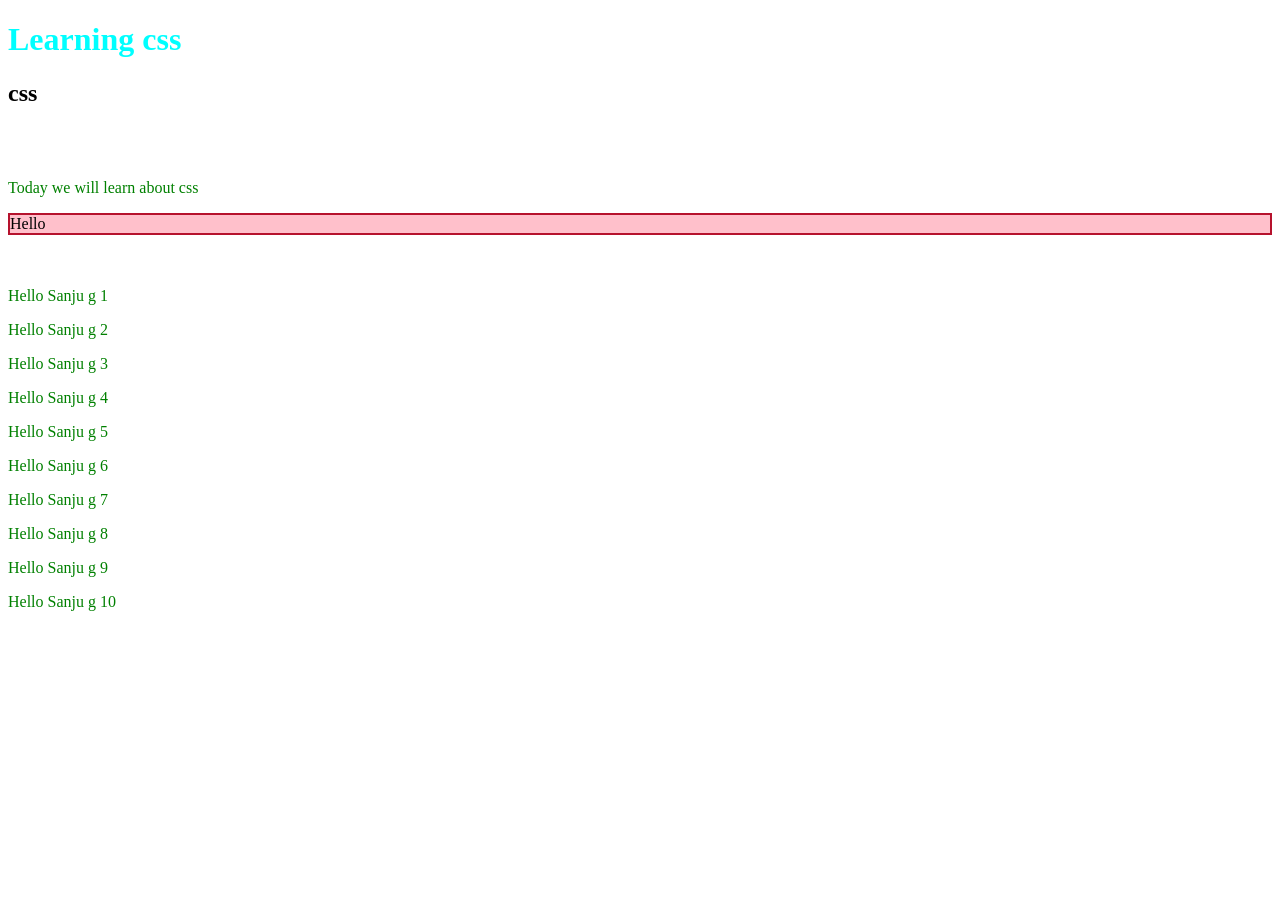
<file: web/CSS/1/index.html>
<!DOCTYPE html>
<html lang="en">
<head>
    <meta charset="UTF-8">
    <meta name="viewport" content="width=device-width, initial-scale=1.0">
    <title>CSS</title>
    <link rel="stylesheet" href="style.css">
    <style>
        h1{
            color: Cyan;
        }
    </style>
</head>
<body>
    <h1  >Learning css</h1>
    <h2>
        css
    </h2>
    <br>
    <br>
    <p >Today we will learn about css</p>
    
    <div >Hello</div>

    <br><br>
    <p>Hello Sanju g 1</p>
    <p>Hello Sanju g 2</p>
    <p>Hello Sanju g 3</p>
    <p>Hello Sanju g 4</p>
    <p>Hello Sanju g 5</p>
    <p>Hello Sanju g 6</p>
    <p>Hello Sanju g 7</p>
    <p>Hello Sanju g 8</p>
    <p>Hello Sanju g 9</p>
    <p>Hello Sanju g 10</p>

</body>
</html>
</file>
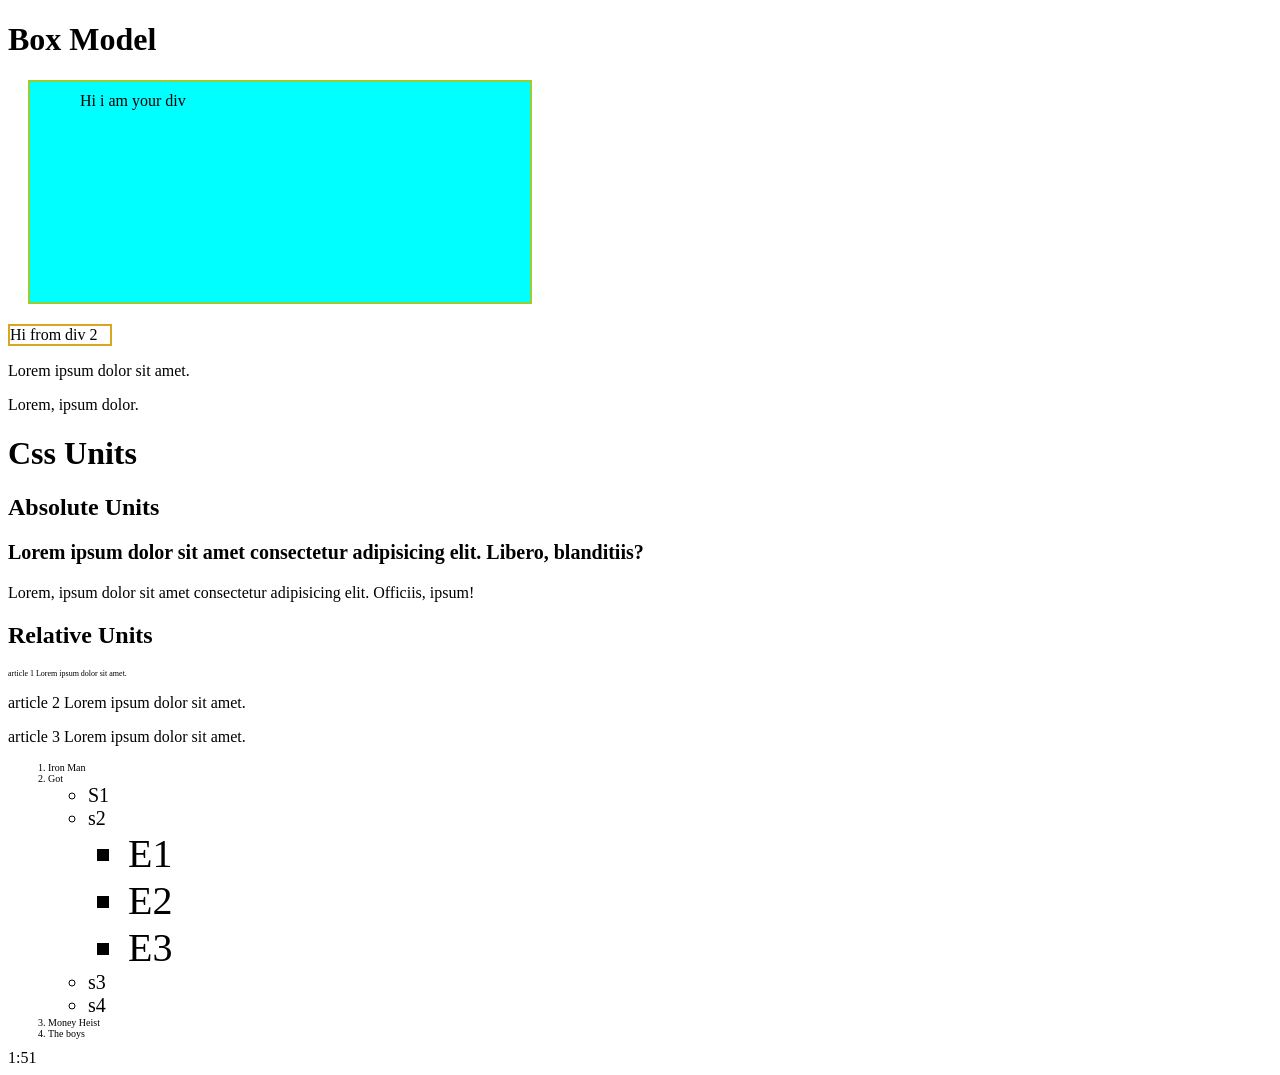
<file: web/CSS/3/index.html>
<!DOCTYPE html>
<html lang="en">
<head>
    <meta charset="UTF-8">
    <meta name="viewport" content="width=device-width, initial-scale=1.0">
    <title>BoxModel</title>
    <link rel="stylesheet" href="style.css">
</head>
<body>
    <h1>Box Model</h1>
    <div class="box">Hi i am your div</div>
    <div class="box2">Hi from div 2</div>
    <p>Lorem ipsum dolor sit amet.</p>
    <span>Lorem, ipsum dolor.</span>

    <h1>Css Units</h1>
    <h2>Absolute Units</h2>
    <p id="p1">Lorem ipsum dolor sit amet consectetur adipisicing elit. Libero, blanditiis?</p>
    <p>Lorem, ipsum dolor sit amet consectetur adipisicing elit. Officiis, ipsum!</p>
    
    <h2>Relative Units</h2>
    <article class="a1">
        <p>
            article 1 Lorem ipsum dolor sit amet.
        </p>
    </article>
    <article class="a2">
        <p>
            article 2 Lorem ipsum dolor sit amet.
        </p>
    </article>
    <article class="a3">
        <p>
            article 3 Lorem ipsum dolor sit amet.
        </p>
    </article>

    <ol>
        <li>Iron Man</li>
        <li>Got
            <ul>
                <li>S1</li>
                <li>s2
                    <ul>
                        <li>E1</li>
                        <li>E2</li>
                        <li>E3</li>
                    </ul>
                </li>
                <li>s3</li>
                <li>s4</li>
            </ul>
        </li>
        <li>Money Heist</li>
        <li>The boys</li>
    </ol>


    1:51
</body>
</html>
</file>
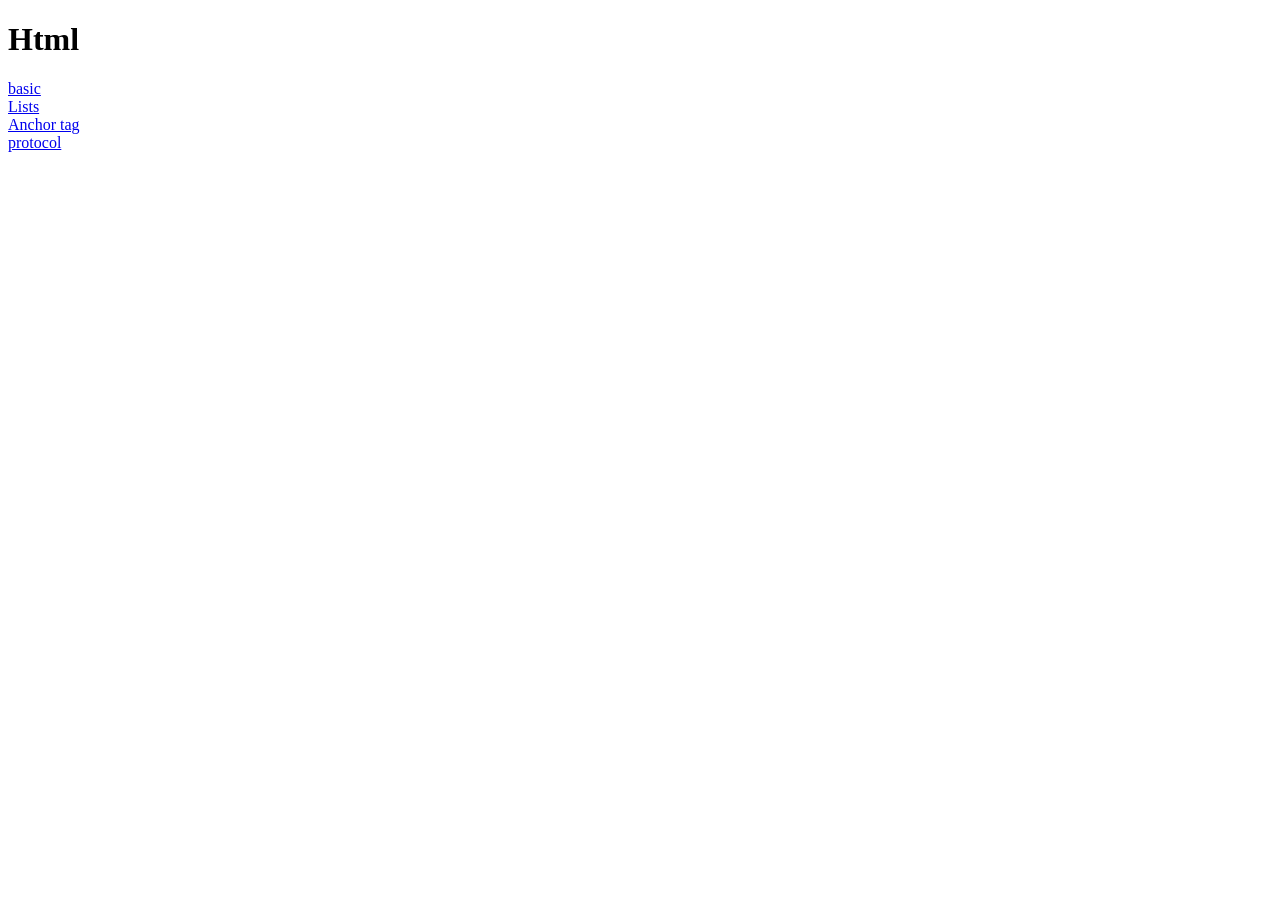
<file: web/HTML/1/index.html>
<!DOCTYPE html>
<html lang="en">
<head>
    <meta charset="UTF-8">
    <meta name="viewport" content="width=device-width, initial-scale=1.0">
    <title>Sanju</title>
</head>
<body>
    <h1>Html</h1>
    <a  href="basic.html">basic</a>
    <br>
     <a  href="list.html">Lists</a>
      <br>
     <a  href="anchor.html#Ids"> Anchor tag</a>
     <br><a href="protocol.html">protocol</a>
</body>
</html>
</file>
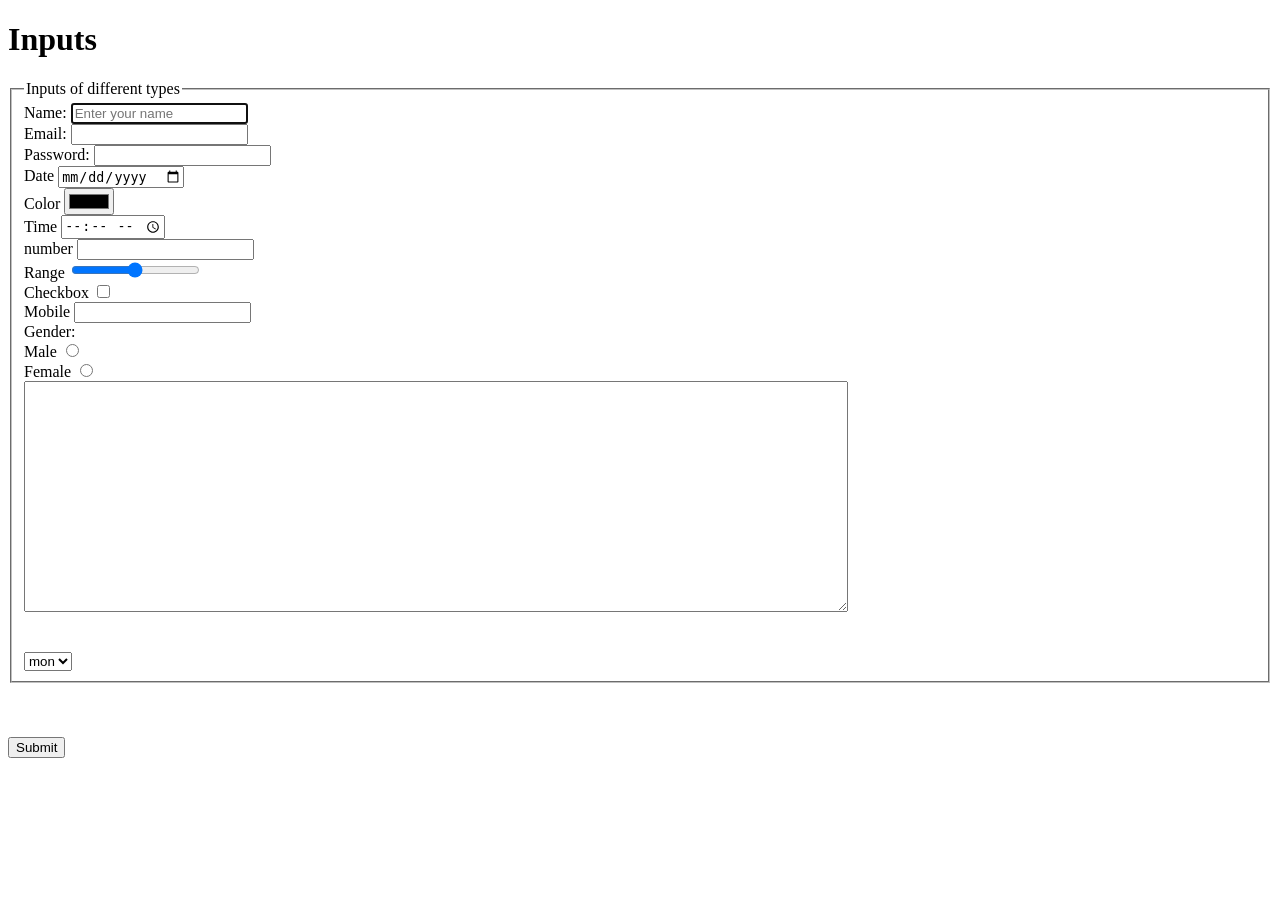
<file: web/HTML/2/index.html>
<!DOCTYPE html>
<html lang="en">
<head>
    <meta charset="UTF-8">
    <meta name="viewport" content="width=device-width, initial-scale=1.0">
    <title>Inputs</title>
</head>
<body>
    <h1>Inputs</h1>

    <fieldset >
        <legend>Inputs of different types</legend>
    <label for="1">Name:</label>
    <input type="text" placeholder="Enter your name" id="1" autofocus>
    <br>

    <label for="2">Email:</label>
    <input type="email" id="2">
    <br>

    <label for="3">Password:</label>
    <input type="password" id="3" ob>
    <br>

    <label for="4">Date</label>
    <input type="date" name="" id="4">
    <br>

    <label for="5">Color</label>
    <input type="color" name="" id="5">
    <br>

    <label for="6">Time</label>
    <input type="time" name="" id="6">
    <br>

    <label for="7">number</label>
    <input type="number" name="" id="7">
    <br>

    <label for="8">Range</label>
    <input type="range" name="" id="8" >
    <br>

    <label for="9">Checkbox</label>
    <input type="checkbox" name="" id="9">
    <br>

    <label for="10">Mobile</label>
    <input type="tel" name="" id="10" maxlength="10">
    <br>
    
    Gender:
    <br>
    <label for="11">Male</label>
    <input type="radio" name="Gender" id="11">
    <br>
    <label for="12">Female</label>
    <input type="radio" name="Gender" id="12">

    <br>
   <textarea name="" id="" rows="15" cols="100" ></textarea>
   <br><br><br>

   <select name="" id="" >
    <option value="">sun</option>
    <option value="" selected>mon</option>
    <option value="">tue</option>
    <option value="">wed</option>
    <option value="">thu</option>
    <option value="">fri</option>
    <option value="">sat</option>
   </select>
</fieldset>
    <br><br><br>
    <button>Submit</button>
</body>
</html>
</file>
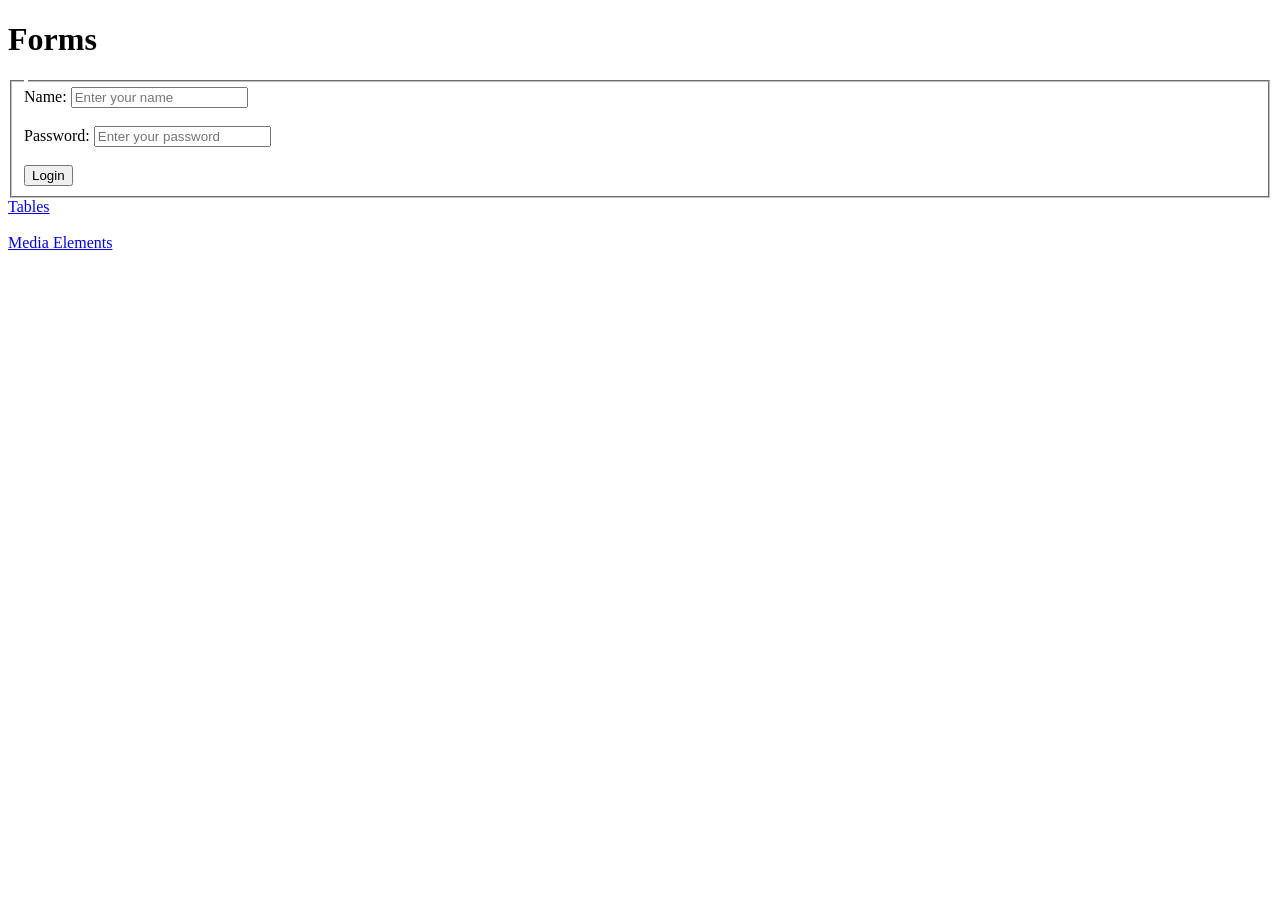
<file: web/HTML/3/index.html>
<!DOCTYPE html>
<html lang="en">
<head>
    <meta charset="UTF-8">
    <meta name="viewport" content="width=device-width, initial-scale=1.0">
    <title>Forms</title>
</head>
<body>
  <h1>Forms</h1>
  <form action="" method="post">
    <fieldset >
        <legend></legend>
        <label for="name">Name:</label>
        <input type="text" name="name" id="name" placeholder="Enter your name">
        <br><br>
        <label for="pass">Password:</label>
        <input type="password" name="password" id="pass" placeholder="Enter your password">
        <br><br>
        <Button>Login</Button>
    </fieldset>
  </form>
  <a href="table.html">Tables</a>
  <br><br>
  <a href="media.html">Media Elements</a>
</body>
</html>
</file>
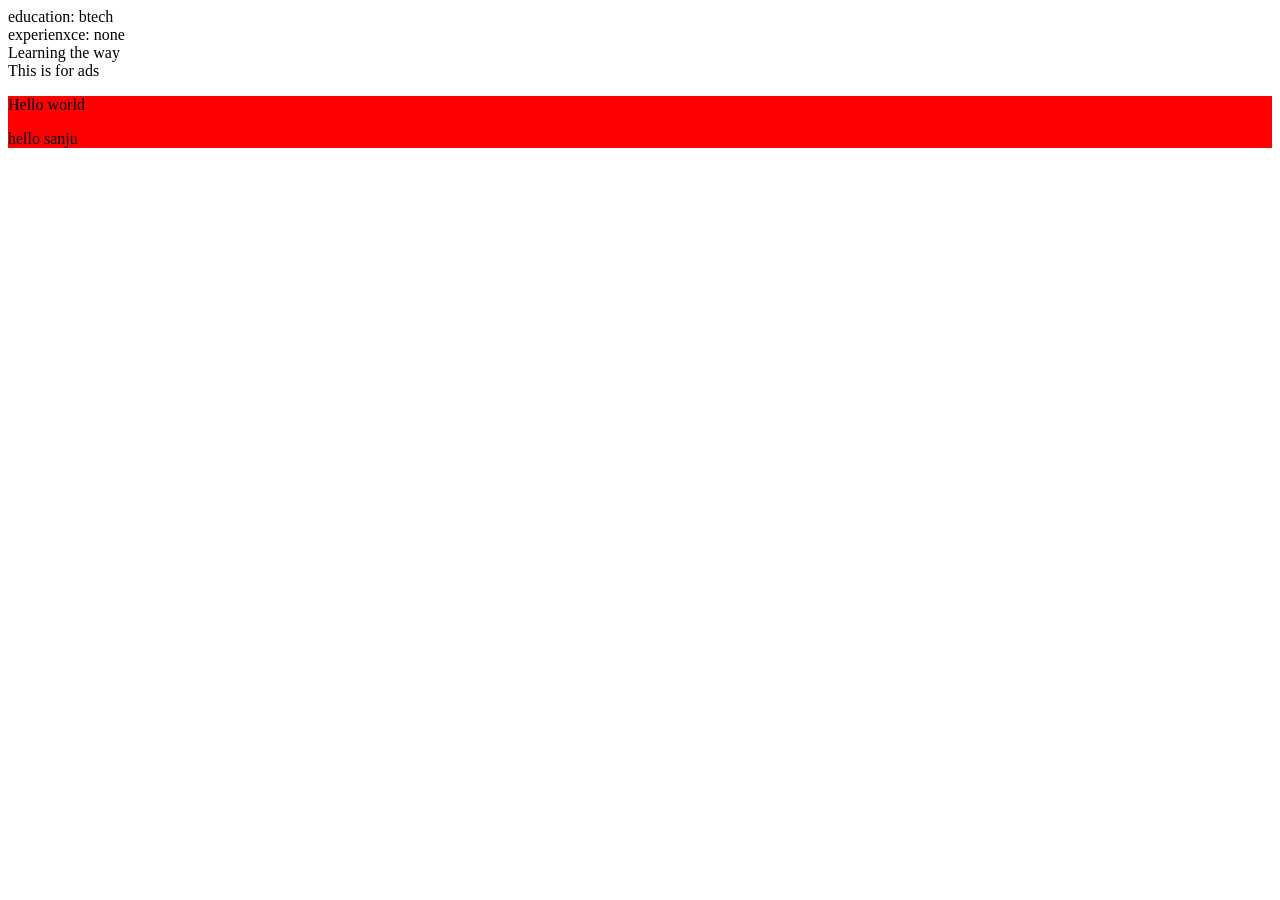
<file: web/HTML/4/index.html>
<!DOCTYPE html>
<html lang="en">
<head>
    <meta charset="UTF-8">
    <meta name="viewport" content="width=device-width, initial-scale=1.0">
    <title>Semantic</title>
</head>
<body>
    <header>
        
    </header>
    <main>
        <section>education: btech</section>
        <section> experienxce: none</section>
        <article>Learning the way</article>
        <aside >This is for ads</aside>

        <div style="background-color: red;" >
        <p>Hello world</p>
        <p>hello sanju</p>
</div>
    </main>
</body>
</html>
</file>
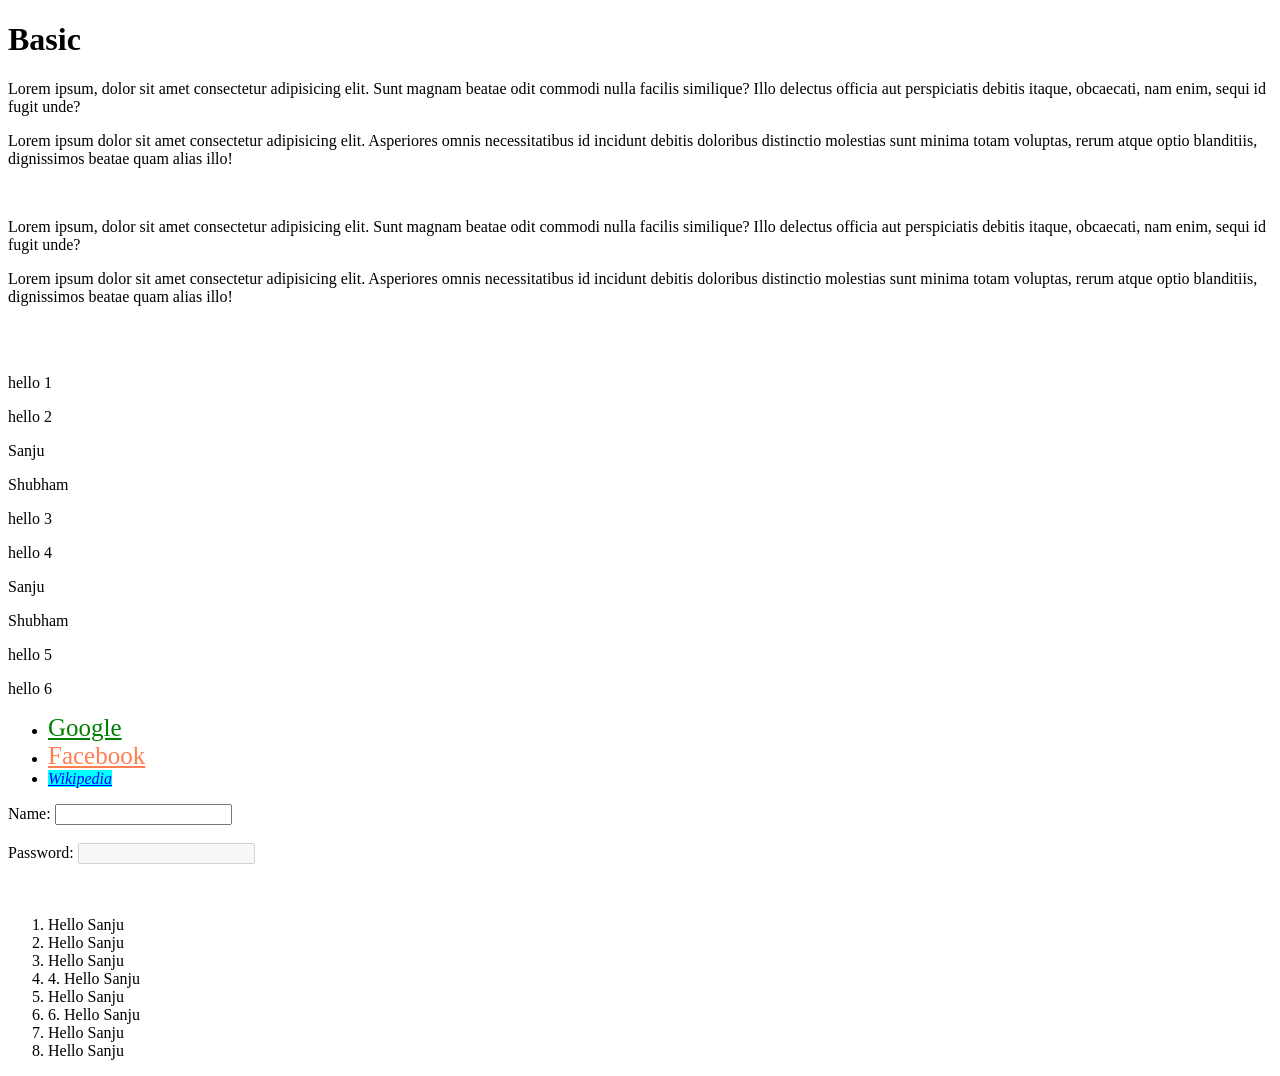
<file: web/CSS/2/advance selectors/index.html>
<!DOCTYPE html>
<html lang="en">
<head>
    <meta charset="UTF-8">
    <meta name="viewport" content="width=device-width, initial-scale=1.0">
    <title>CSS</title>
    <!-- <link rel="stylesheet" href="style.css"> -->
    <!-- <link rel="stylesheet" href="psedo.css"> -->
    <!-- <link rel="stylesheet" href="psedo_Elements.css"> -->
    <link rel="stylesheet" href="stringMatching.css">
</head>
<body>
    <h1>Basic</h1>
    <section>
        <section>
            <article>
                <div>
                    <p>Lorem ipsum, dolor sit amet consectetur adipisicing elit. Sunt magnam beatae odit commodi nulla facilis similique? Illo delectus officia aut perspiciatis debitis itaque, obcaecati, nam enim, sequi id fugit unde?</p>
                    <p>Lorem ipsum dolor sit amet consectetur adipisicing elit. Asperiores omnis necessitatibus id incidunt debitis doloribus distinctio molestias sunt minima totam voluptas, rerum atque optio blanditiis, dignissimos beatae quam alias illo!</p>
                </div>
            </article>
        </section>
    </section>
    <br>
    <section>
        <article>
            <div id="san">
                <p>Lorem ipsum, dolor sit amet consectetur adipisicing elit. Sunt magnam beatae odit commodi nulla facilis similique? Illo delectus officia aut perspiciatis debitis itaque, obcaecati, nam enim, sequi id fugit unde?</p>
                <p>Lorem ipsum dolor sit amet consectetur adipisicing elit. Asperiores omnis necessitatibus id incidunt debitis doloribus distinctio molestias sunt minima totam voluptas, rerum atque optio blanditiis, dignissimos beatae quam alias illo!</p>
            </div>
        </article>
    </section>

    <br><br>

    <section>
        <section>
            <p>hello 1</p>
            <p>hello 2</p>
        </section>
       <article>
            <p>Sanju</p>
            <p>Shubham</p>
       </article>
       <section>
            <p>hello 3</p>
            <p>hello 4</p>
        </section>
        <article>
            <p>Sanju</p>
            <p>Shubham</p>
        </article>
        <section>
            <p>hello 5</p>
            <p>hello 6</p>
        </section>
    </section>
        
    </section>
   
    
    <ul>
        <li class="shu"><a href="https://www.google.com/">Google</a></li>
        <li><a href="https://www.facebook.com/">Facebook</a></li>
        <li class="shu"><a href="https://www.wikipedia.org/">Wikipedia</a></li>
    </ul>

    <section>
        <label for="naam">Name:</label>
        <input type="text" id="naam">
        <br><br>
        <label for="pass">Password:</label>
        <input disabled type="password" id="pass">
    </section>
    <br><br> 
    <ol>
        <li>Hello Sanju</li>
        <li>Hello Sanju</li>
        <li>Hello Sanju</li>
        <li>4. Hello Sanju</li>
        <li>Hello Sanju</li>
        <li>6. Hello Sanju</li>
        <li>Hello Sanju</li>
        <li>Hello Sanju</li>
    </ol>

</body>
</html>
</file>
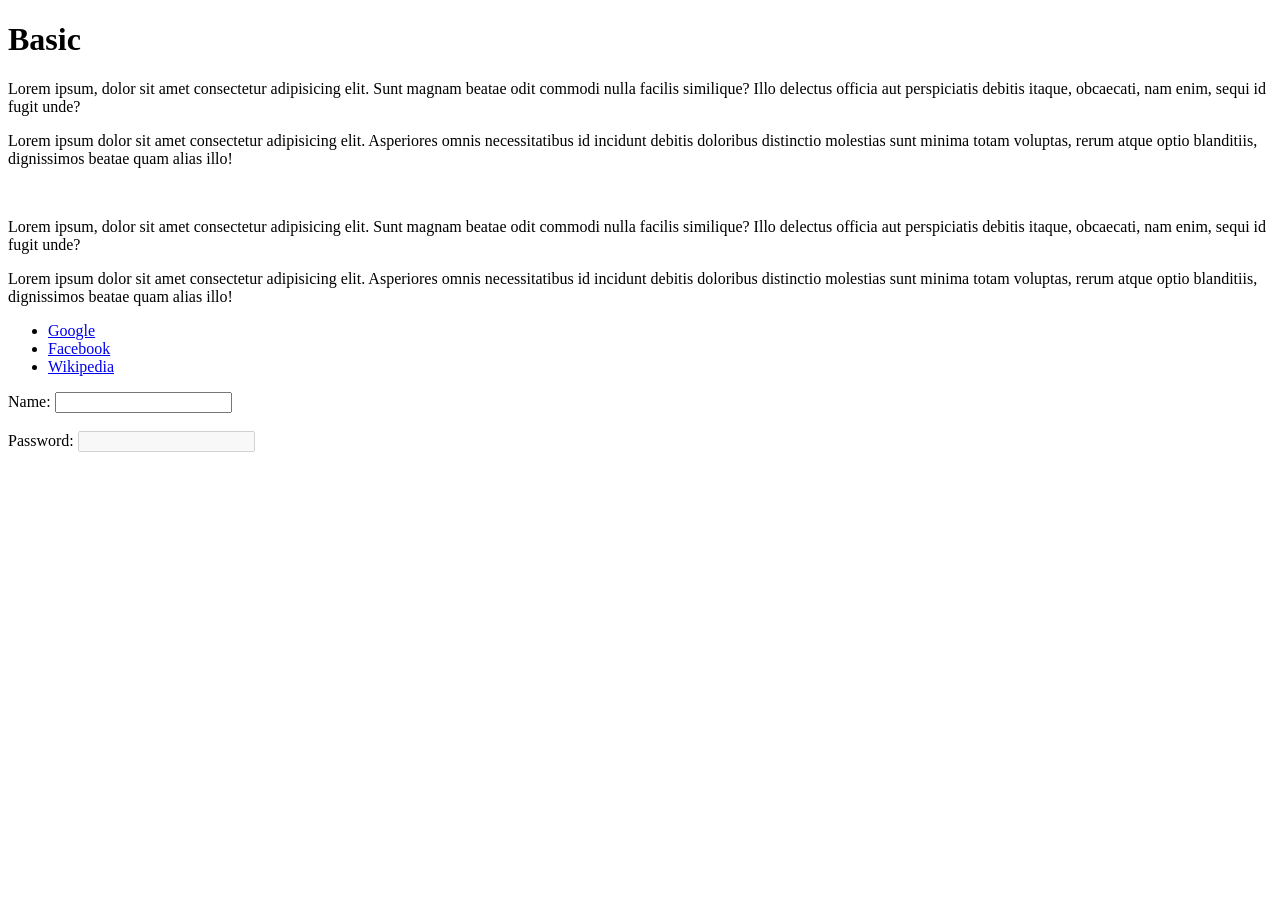
<file: web/CSS/2/basic selectors/index.html>
<!DOCTYPE html>
<html lang="en">
<head>
    <meta charset="UTF-8">
    <meta name="viewport" content="width=device-width, initial-scale=1.0">
    <title>CSS</title>
    <link rel="stylesheet" href="style.css">
</head>
<body>
    <h1>Basic</h1>
    <section>
        <div>
            <p>Lorem ipsum, dolor sit amet consectetur adipisicing elit. Sunt magnam beatae odit commodi nulla facilis similique? Illo delectus officia aut perspiciatis debitis itaque, obcaecati, nam enim, sequi id fugit unde?</p>
            <p>Lorem ipsum dolor sit amet consectetur adipisicing elit. Asperiores omnis necessitatibus id incidunt debitis doloribus distinctio molestias sunt minima totam voluptas, rerum atque optio blanditiis, dignissimos beatae quam alias illo!</p>
        </div>
    </section>
    <br>
    <article>
        <div id="san">
            <p>Lorem ipsum, dolor sit amet consectetur adipisicing elit. Sunt magnam beatae odit commodi nulla facilis similique? Illo delectus officia aut perspiciatis debitis itaque, obcaecati, nam enim, sequi id fugit unde?</p>
            <p>Lorem ipsum dolor sit amet consectetur adipisicing elit. Asperiores omnis necessitatibus id incidunt debitis doloribus distinctio molestias sunt minima totam voluptas, rerum atque optio blanditiis, dignissimos beatae quam alias illo!</p>
        </div>
    </article>
    
    <ul>
        <li class="shu"><a href="https://www.google.com/">Google</a></li>
        <li><a href="https://www.facebook.com/">Facebook</a></li>
        <li class="shu"><a href="https://www.wikipedia.org/">Wikipedia</a></li>
    </ul>

    <section>
        <label for="naam">Name:</label>
        <input type="text" id="naam">
        <br><br>
        <label for="pass">Password:</label>
        <input disabled type="password" id="pass">
    </section>
</body>
</html>
</file>
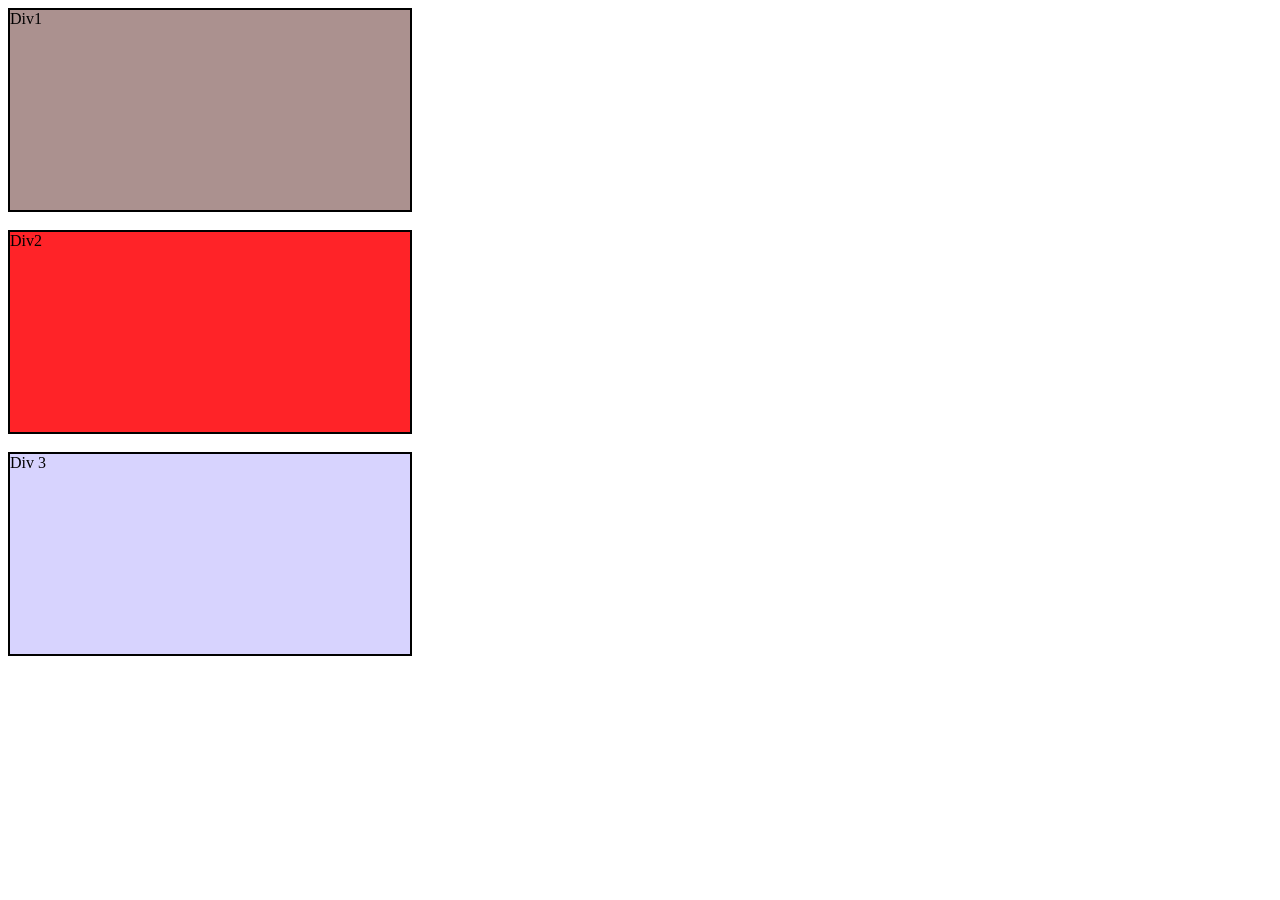
<file: web/CSS/2/Colors/index.html>
<!DOCTYPE html>
<html lang="en">
<head>
    <meta charset="UTF-8">
    <meta name="viewport" content="width=device-width, initial-scale=1.0">
    <title>Colors</title>
    <link rel="stylesheet" href="style.css">
</head>
<body>
    <div>Div1</div>
    <br>
    <div>Div2</div>
    <br>
    <div>Div 3</div>
    
</body>
</html>
</file>
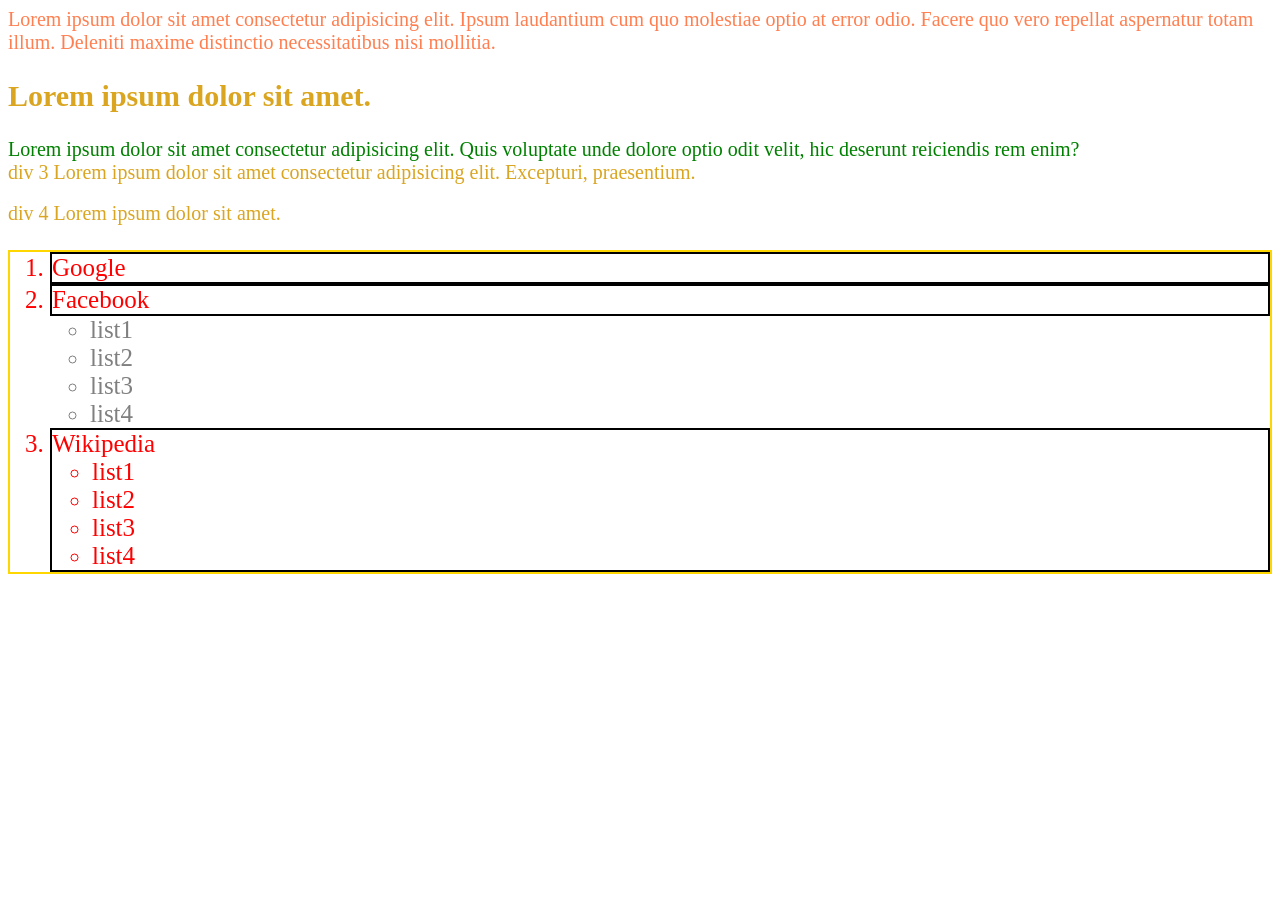
<file: web/CSS/2/Specificity/index.html>
<!DOCTYPE html>
<html lang="en">
<head>
    <meta charset="UTF-8">
    <meta name="viewport" content="width=device-width, initial-scale=1.0">
    <title>Specificity</title>
    <link rel="stylesheet" href="style.css">
</head>
<body>
    <section>
        <div id="first" class="sanju">
            Lorem ipsum dolor sit amet consectetur adipisicing elit. Ipsum laudantium cum quo molestiae optio at error odio. Facere quo vero repellat aspernatur totam illum. Deleniti maxime distinctio necessitatibus nisi mollitia.
        </div>

    </section>
    <article>
        <div id="second">
            <h2> Lorem ipsum dolor sit amet.</h2>
        </div>
    </article>
    <div class="sanju">
        Lorem ipsum dolor sit amet consectetur adipisicing elit. Quis voluptate unde dolore optio odit velit, hic deserunt reiciendis rem enim?
    </div>
    <div> div 3 Lorem ipsum dolor sit amet consectetur adipisicing elit. Excepturi, praesentium.</div>
    <br>
    <div>div 4 Lorem ipsum dolor sit amet.</div>
    <ol>
        <li><a href="https://www.google.com/"></a>Google</li>
        <li><a href="https://www.facebook.com/"></a>Facebook</li>
        <ul>
            <li>list1</li>
            <li>list2</li>
            <li>list3</li>
            <li>list4</li>
        </ul>
        <li class="shu"><a href="https://www.wikipedia.org/"></a>Wikipedia
            <ul>
                <li>list1</li>
                <li>list2</li>
                <li>list3</li>
                <li>list4</li>
            </ul>
        </li>
    </ol>
</body>
</html>
</file>
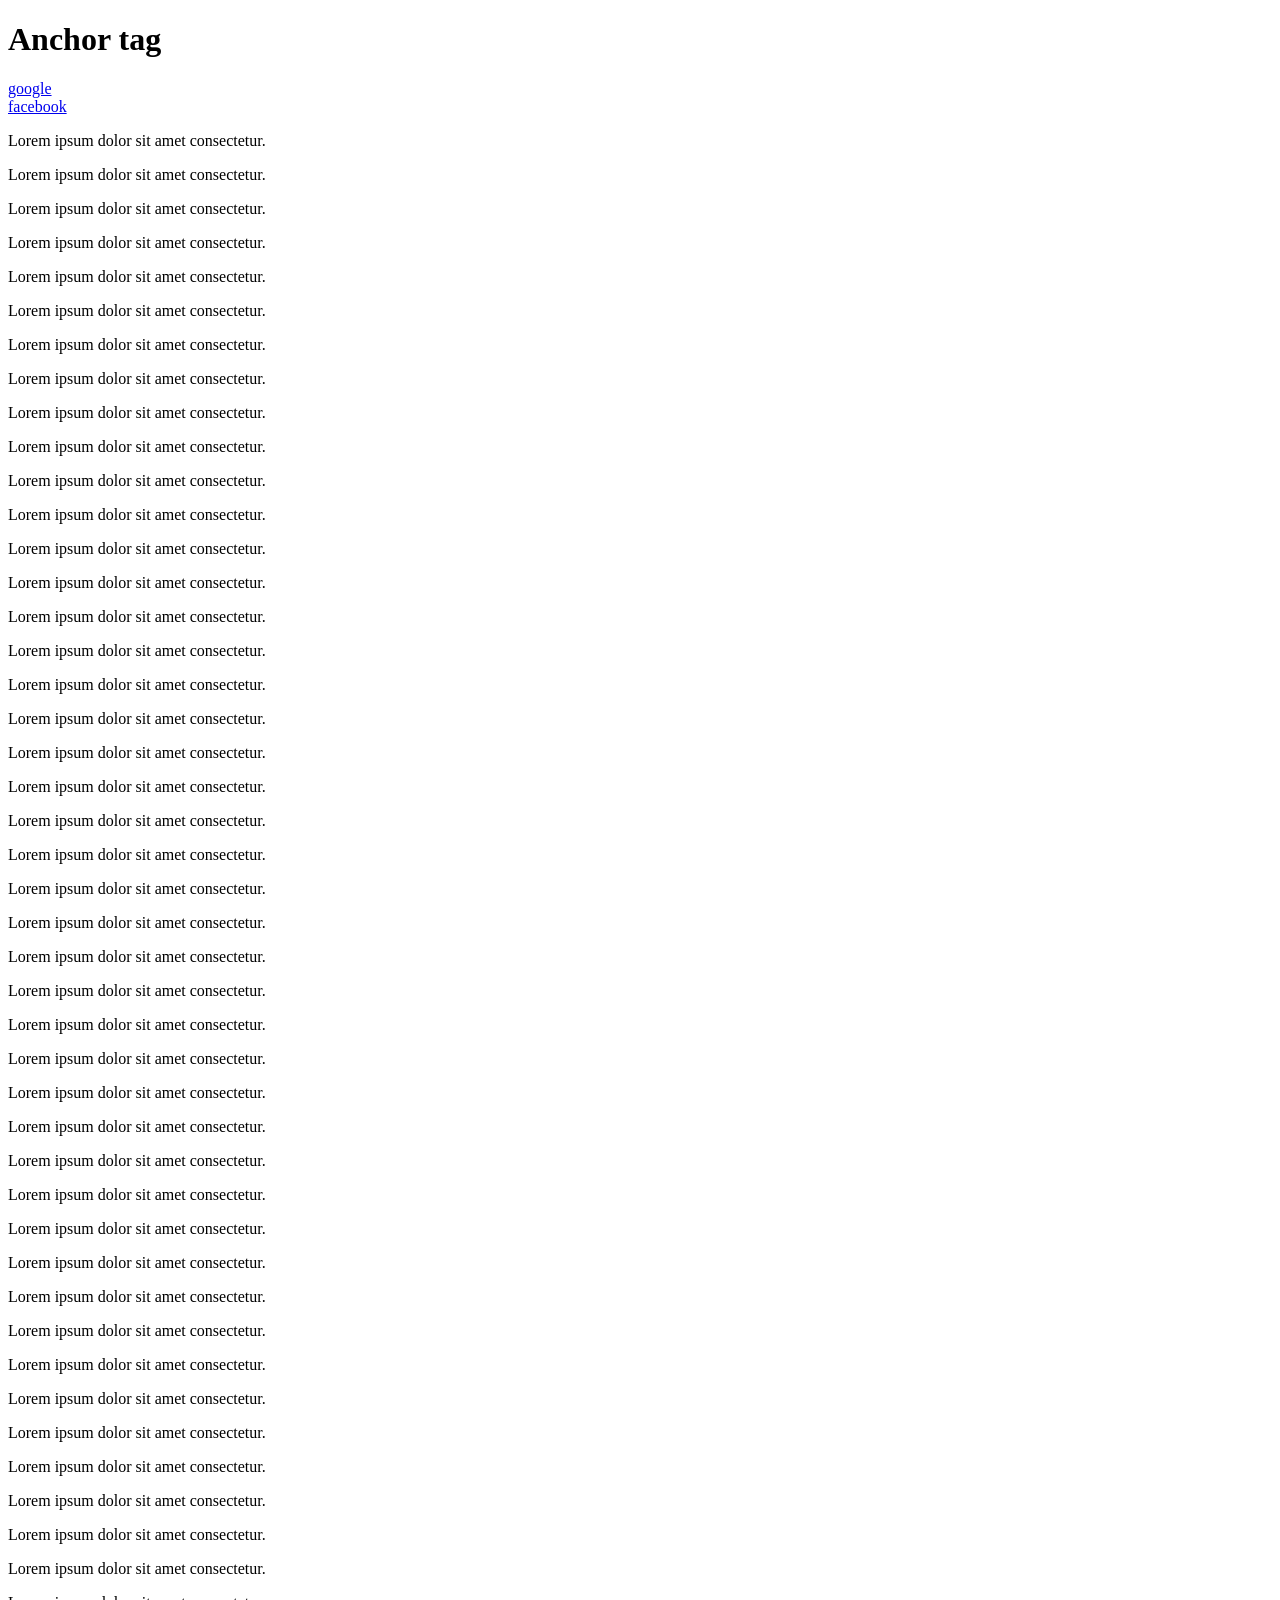
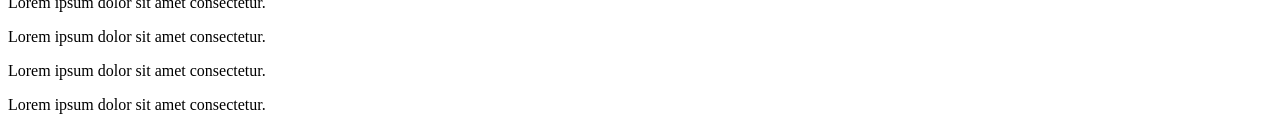
<file: web/HTML/1/anchor.html>
<!DOCTYPE html>
<html lang="en">
<head>
    <meta charset="UTF-8">
    <meta name="viewport" content="width=device-width, initial-scale=1.0">
    <title>Anchor tag</title>
</head>
<body>
    <h1>
        Anchor tag
    </h1>
    <a href="https://www.google.co.in/" target=main >google</a>
    <br>
    <a target="main" href="http://www.facebook.com/">facebook</a>

    
    <p>Lorem ipsum dolor sit amet consectetur.</p>
    <p>Lorem ipsum dolor sit amet consectetur.</p>
    <p>Lorem ipsum dolor sit amet consectetur.</p>
    <p>Lorem ipsum dolor sit amet consectetur.</p>
    <p>Lorem ipsum dolor sit amet consectetur.</p>
    <p>Lorem ipsum dolor sit amet consectetur.</p>
    <p>Lorem ipsum dolor sit amet consectetur.</p>
    <p>Lorem ipsum dolor sit amet consectetur.</p>
    <p>Lorem ipsum dolor sit amet consectetur.</p>
    <p>Lorem ipsum dolor sit amet consectetur.</p>
    <p>Lorem ipsum dolor sit amet consectetur.</p>
    <p>Lorem ipsum dolor sit amet consectetur.</p>
    <p>Lorem ipsum dolor sit amet consectetur.</p>
    <p>Lorem ipsum dolor sit amet consectetur.</p>
    <p>Lorem ipsum dolor sit amet consectetur.</p>
    <p>Lorem ipsum dolor sit amet consectetur.</p>
    <p>Lorem ipsum dolor sit amet consectetur.</p>
    <p>Lorem ipsum dolor sit amet consectetur.</p>
    <p>Lorem ipsum dolor sit amet consectetur.</p>
    <p>Lorem ipsum dolor sit amet consectetur.</p>
    <p>Lorem ipsum dolor sit amet consectetur.</p>
    <p>Lorem ipsum dolor sit amet consectetur.</p>
    <p>Lorem ipsum dolor sit amet consectetur.</p>
    <p>Lorem ipsum dolor sit amet consectetur.</p>
    <p>Lorem ipsum dolor sit amet consectetur.</p>
    <p>Lorem ipsum dolor sit amet consectetur.</p>
    <p>Lorem ipsum dolor sit amet consectetur.</p>
    <p>Lorem ipsum dolor sit amet consectetur.</p>
    <p>Lorem ipsum dolor sit amet consectetur.</p>
    <p>Lorem ipsum dolor sit amet consectetur.</p>
    <p>Lorem ipsum dolor sit amet consectetur.</p>
    <p>Lorem ipsum dolor sit amet consectetur.</p>
    <p>Lorem ipsum dolor sit amet consectetur.</p>
    <p>Lorem ipsum dolor sit amet consectetur.</p>
    <p>Lorem ipsum dolor sit amet consectetur.</p>
    <p>Lorem ipsum dolor sit amet consectetur.</p>
    <p>Lorem ipsum dolor sit amet consectetur.</p>
    <p>Lorem ipsum dolor sit amet consectetur.</p>
    <p>Lorem ipsum dolor sit amet consectetur.</p>
    <p>Lorem ipsum dolor sit amet consectetur.</p>
    <p>Lorem ipsum dolor sit amet consectetur.</p>
    <p>Lorem ipsum dolor sit amet consectetur.</p>
    <p>Lorem ipsum dolor sit amet consectetur.</p>
    <p>Lorem ipsum dolor sit amet consectetur.</p>
    <p>Lorem ipsum dolor sit amet consectetur.</p>
    <p>Lorem ipsum dolor sit amet consectetur.</p>
    <p id="Ids">Lorem ipsum dolor sit amet consectetur.</p>
</body>
</html>
</file>
<file: web/CSS/1/style.css>
h1{
    color: Red;
    
}
p{
    color: green;
}
div{
    background-color: pink;
    border: 2px solid rgb(182, 18, 45);
}
</file>
<file: web/CSS/3/style.css>
.box{
    width: 400px;
    height: 200px;
    background-color: cyan;
    border: 2px solid yellowgreen;
    margin: 20px; 
    /* top right bottom left */
    /* vertical horizontal */
    /* top l/r bottom */
    padding: 10px 50px;
}
.box2{
    width: 100px;
    border: 2px solid goldenrod;
}
#p1{
    font-weight: bold;
    font-family: 'Times New Roman', Times, serif;
    font-size: 20px;
}

.a1 p{
    /* Percentage */
    font-size: 50%;
}

ol{
    font-size: 10px;
}
ul li{
    font-size: 2em;
}
</file>
<file: web/CSS/2/advance selectors/psedo.css>
/* Hover */

h1{
    background-color: cyan;
}
h1:hover{
    background-color: goldenrod;
}

input:hover{
    background-color: coral;
    border: 5px solid pink;
}

/* active */

a:active{
    color: green;
}

/* Visited */
a:visited{
    color: red;
}

/* Focus */

input:focus{
    background-color: cyan;
}

/* nth of type */


/* li:nth-of-type(odd){
    color: red;
} */
/* li:nth-of-type(6){
    color: green;
} */
/* li:last-child{
    color: yellow;
} */
li:nth-of-type(2n+3){
    color: goldenrod;
}
</file>
<file: web/CSS/2/advance selectors/psedo_Elements.css>
/* It works on block elements only */

div::first-letter{
    font-size: 50px;
    color: red;
}
p::first-line{
    font-size: 25px;
    color: cyan;
}
a::first-letter{
    /* It won't work */
    font-size: 40px;
    color: coral;
    
}
a::after{
    content: "  \1F4F1";
    font-size: 15px;
    
}
</file>
<file: web/CSS/2/advance selectors/stringMatching.css>
/* ^=  Starts with
    $=  Ends With 
    *=  Kahin pr ho */

a[href="https://www.google.com/"]{
    color: green;
}

a[href^="https://www.f"]{
    color: coral;
}

a[href$="com/"]{
    font-size: 25px;
}

a[href*="wiki"]{
    background-color: cyan;
    font-style: italic;
    color: blue;
}
</file>
<file: web/CSS/2/basic selectors/style.css>
/* Element Selector */

/* li{
    background-color: cyan;
}
div{
    border: 3px solid red;
}
p{
    color: green;
    font-size: 20px;
} */


/* ---------------------------------------------------- */

/* Id Selector */

/* #san{
    color: red;
} */


/* ----------------------------------------------------------------- */


/* Class Selector */

/* .shu{
    background-color: cyan;
} */


/* -------------------------------------------------------------------------------- */

/* Attribute selector */
/* 
a[href="https://www.facebook.com/"]{
    background-color: green;
}

input[type="text"]{
    color: violet;
    border: 2px dotted cyan;
}

input[disabled]{
    font-size: 50px;
} */


/* ----------------------------------------------------------------------------------------------- */

/* Universal Selector */

/* *{
    border: 1px solid goldenrod;
}

body{
    border: 10px solid cyan;
}
*{
    margin: 0;
    padding: 0;
} */

/* ---------------------------------------------------------------------------------------------------------------------- */
</file>
<file: web/CSS/2/Colors/style.css>
div{
    height: 200px;
    width: 400px;
    border: 2px solid black;
}
div:nth-of-type(1){
    background-color: #ab918fff;
}
div:nth-of-type(2){
    background-color: rgb(255, 35, 40);
}
div:nth-of-type(3){
    background-color: rgba(55, 35, 250,0.2);
}
</file>
<file: web/CSS/2/Specificity/style.css>
/* Specificity */

/* id>class>element */

#first{
    color: coral;
}
.sanju{
    color: green;
}
div{
    color: cyan;
}
div{
    font-size: 20px;
    color: goldenrod;
}
ol{
    color: gray;
    font-size: 25px;
    border: 2px solid gold;
}
ol>li{
    color: red;
    border: 2px solid black;
}
</file>
